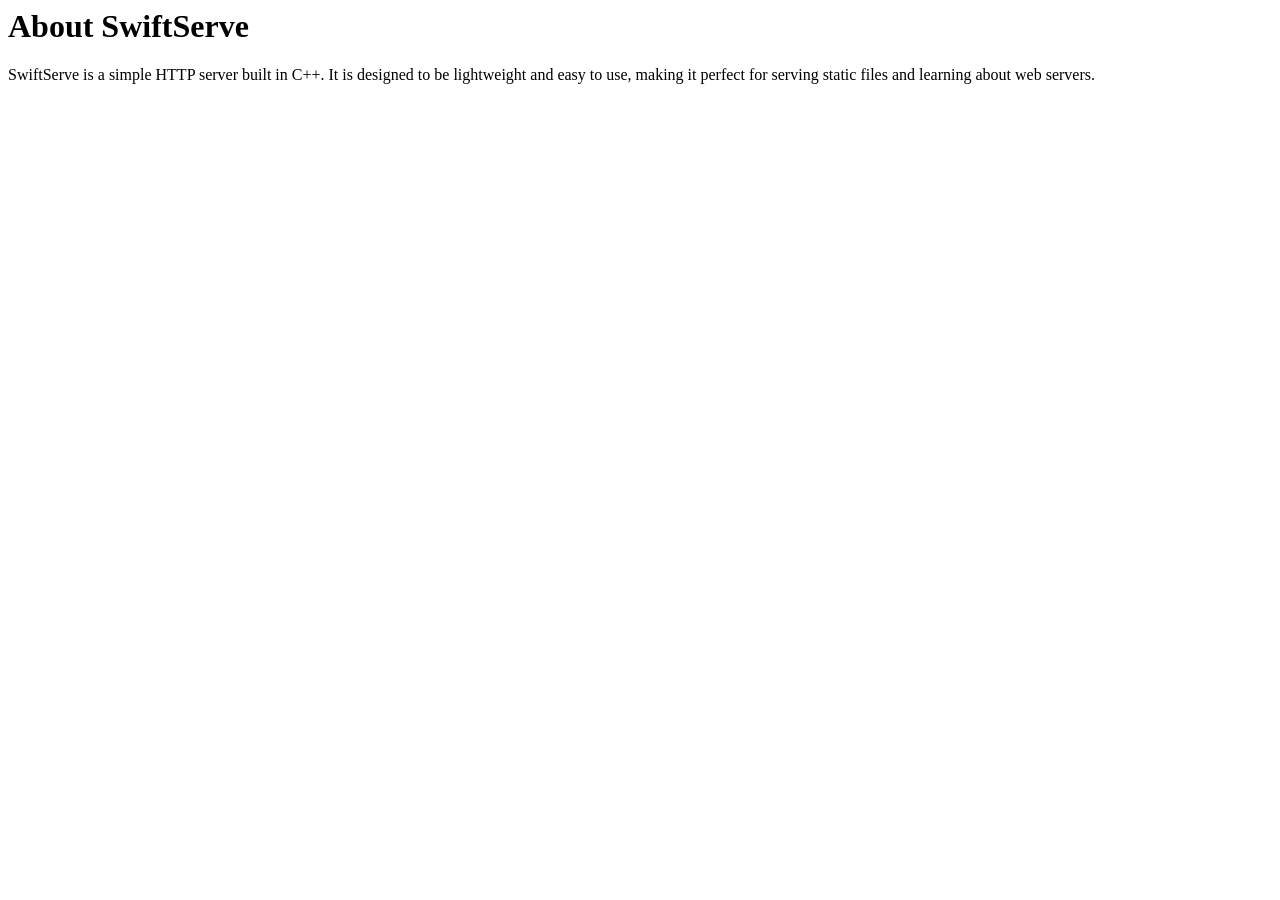
<file: public/about.html>
<html>
    <head>
        <title>About Us</title>
    </head>
    <body>
        <h1>About SwiftServe</h1>
        <p>SwiftServe is a simple HTTP server built in C++. It is designed to be lightweight and easy to use, making it perfect for serving static files and learning about web servers.</p>
</html>
</file>
